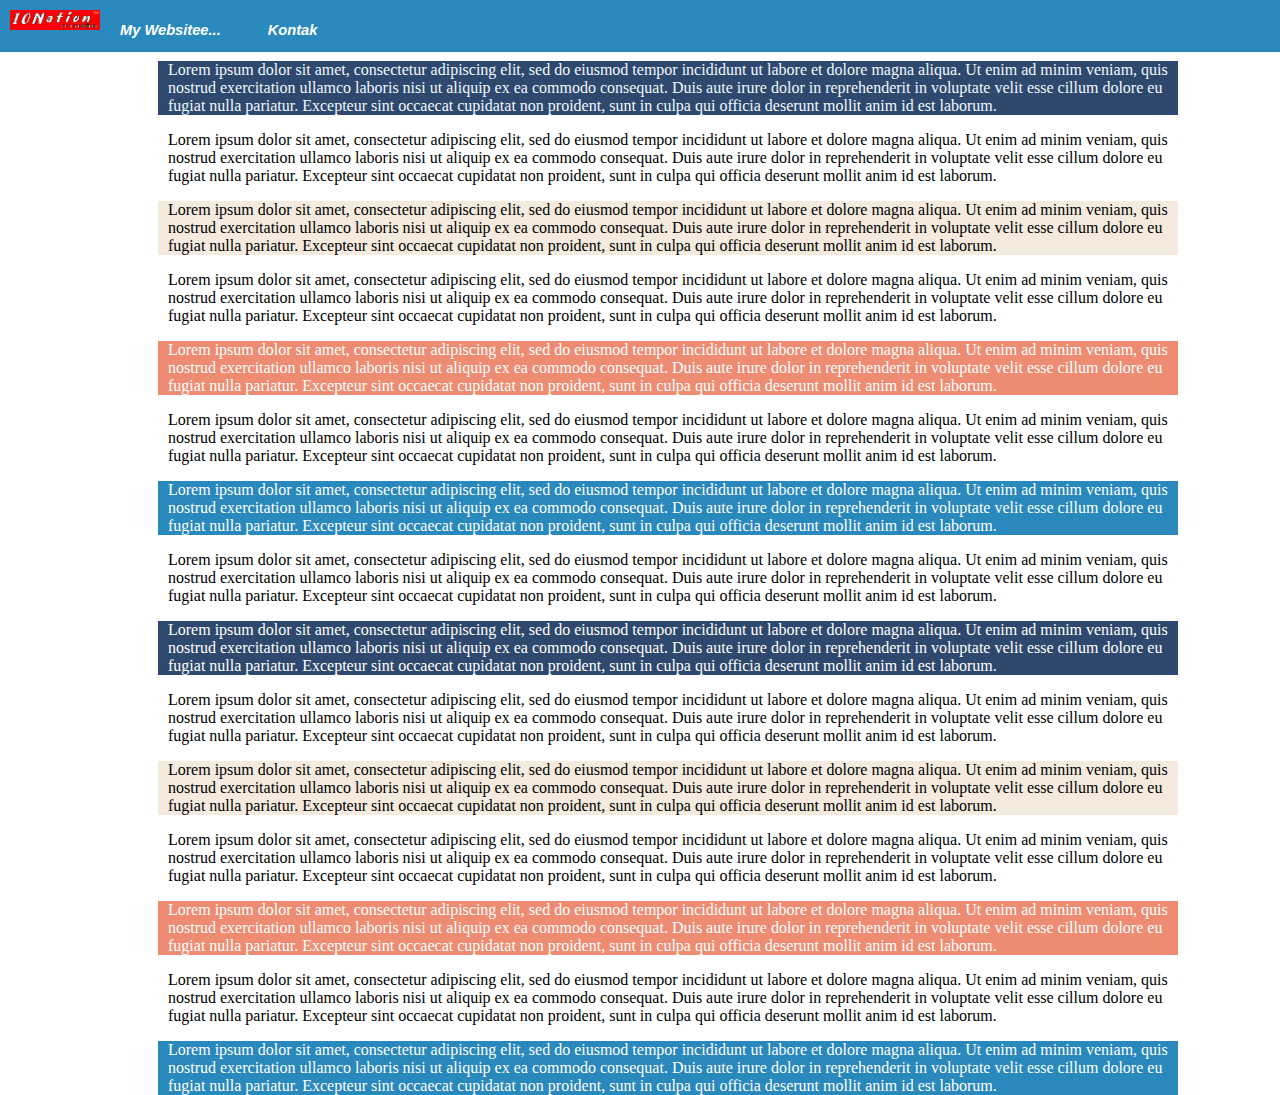
<file: Test 01/index.html>
<!DOCTYPE html>
<html>
    <head>
        <title>INI WEBSITE SAYA</title>
        <link rel="stylesheet" type="text/css" href="style.css">
    </head>
    <body>
        <div class="fixed"><img  width="90" height="20"  src="ionation (2).jpg" 
            alt="Foto profil" style="float:left"/>  
            <a class="tombol" href="#">My Websitee...</a>
            <a class="tombol" href="about.html">Kontak</a>
             </div>
        <p class="pertama">
            Lorem ipsum dolor sit amet, consectetur adipiscing elit, sed do eiusmod
            tempor incididunt ut labore et dolore magna aliqua. Ut enim ad minim
            veniam, quis nostrud exercitation ullamco laboris nisi ut aliquip ex ea
            commodo consequat. Duis aute irure dolor in reprehenderit in voluptate
            velit esse cillum dolore eu fugiat nulla pariatur. Excepteur sint occaecat
            cupidatat non proident, sunt in culpa qui officia deserunt mollit anim id
            est laborum.
        </p>
        <p class="kedua">
            Lorem ipsum dolor sit amet, consectetur adipiscing elit, sed do eiusmod
            tempor incididunt ut labore et dolore magna aliqua. Ut enim ad minim
            veniam, quis nostrud exercitation ullamco laboris nisi ut aliquip ex ea
            commodo consequat. Duis aute irure dolor in reprehenderit in voluptate
            velit esse cillum dolore eu fugiat nulla pariatur. Excepteur sint occaecat
            cupidatat non proident, sunt in culpa qui officia deserunt mollit anim id
            est laborum.
        </p>
        <p class="ketiga">Lorem ipsum dolor sit amet, consectetur adipiscing elit, sed do eiusmod
            tempor incididunt ut labore et dolore magna aliqua. Ut enim ad minim
            veniam, quis nostrud exercitation ullamco laboris nisi ut aliquip ex ea
            commodo consequat. Duis aute irure dolor in reprehenderit in voluptate
            velit esse cillum dolore eu fugiat nulla pariatur. Excepteur sint occaecat
            cupidatat non proident, sunt in culpa qui officia deserunt mollit anim id
            est laborum.
        </p>
        <p class="keempat">Lorem ipsum dolor sit amet, consectetur adipiscing elit, sed do eiusmod
            tempor incididunt ut labore et dolore magna aliqua. Ut enim ad minim
            veniam, quis nostrud exercitation ullamco laboris nisi ut aliquip ex ea
            commodo consequat. Duis aute irure dolor in reprehenderit in voluptate
            velit esse cillum dolore eu fugiat nulla pariatur. Excepteur sint occaecat
            cupidatat non proident, sunt in culpa qui officia deserunt mollit anim id
            est laborum.</p>
        <p class="kelima">Lorem ipsum dolor sit amet, consectetur adipiscing elit, sed do eiusmod
            tempor incididunt ut labore et dolore magna aliqua. Ut enim ad minim
            veniam, quis nostrud exercitation ullamco laboris nisi ut aliquip ex ea
            commodo consequat. Duis aute irure dolor in reprehenderit in voluptate
            velit esse cillum dolore eu fugiat nulla pariatur. Excepteur sint occaecat
            cupidatat non proident, sunt in culpa qui officia deserunt mollit anim id
            est laborum.</p>
         <p class="keenam">Lorem ipsum dolor sit amet, consectetur adipiscing elit, sed do eiusmod
                tempor incididunt ut labore et dolore magna aliqua. Ut enim ad minim
                veniam, quis nostrud exercitation ullamco laboris nisi ut aliquip ex ea
                commodo consequat. Duis aute irure dolor in reprehenderit in voluptate
                velit esse cillum dolore eu fugiat nulla pariatur. Excepteur sint occaecat
                cupidatat non proident, sunt in culpa qui officia deserunt mollit anim id
                est laborum.</p>
            <p class="ketujuh">Lorem ipsum dolor sit amet, consectetur adipiscing elit, sed do eiusmod
                    tempor incididunt ut labore et dolore magna aliqua. Ut enim ad minim
                    veniam, quis nostrud exercitation ullamco laboris nisi ut aliquip ex ea
                    commodo consequat. Duis aute irure dolor in reprehenderit in voluptate
                    velit esse cillum dolore eu fugiat nulla pariatur. Excepteur sint occaecat
                    cupidatat non proident, sunt in culpa qui officia deserunt mollit anim id
                    est laborum.</p>
            <p class="kedelapan">Lorem ipsum dolor sit amet, consectetur adipiscing elit, sed do eiusmod
                        tempor incididunt ut labore et dolore magna aliqua. Ut enim ad minim
                        veniam, quis nostrud exercitation ullamco laboris nisi ut aliquip ex ea
                        commodo consequat. Duis aute irure dolor in reprehenderit in voluptate
                        velit esse cillum dolore eu fugiat nulla pariatur. Excepteur sint occaecat
                        cupidatat non proident, sunt in culpa qui officia deserunt mollit anim id
                        est laborum.</p>
             <p class="kesembilan">Lorem ipsum dolor sit amet, consectetur adipiscing elit, sed do eiusmod
                            tempor incididunt ut labore et dolore magna aliqua. Ut enim ad minim
                            veniam, quis nostrud exercitation ullamco laboris nisi ut aliquip ex ea
                            commodo consequat. Duis aute irure dolor in reprehenderit in voluptate
                            velit esse cillum dolore eu fugiat nulla pariatur. Excepteur sint occaecat
                            cupidatat non proident, sunt in culpa qui officia deserunt mollit anim id
                            est laborum.</p>
             <p class="kesepuluh">Lorem ipsum dolor sit amet, consectetur adipiscing elit, sed do eiusmod
                                tempor incididunt ut labore et dolore magna aliqua. Ut enim ad minim
                                veniam, quis nostrud exercitation ullamco laboris nisi ut aliquip ex ea
                                commodo consequat. Duis aute irure dolor in reprehenderit in voluptate
                                velit esse cillum dolore eu fugiat nulla pariatur. Excepteur sint occaecat
                                cupidatat non proident, sunt in culpa qui officia deserunt mollit anim id
                                est laborum.</p>
            <p class="kesebelas">Lorem ipsum dolor sit amet, consectetur adipiscing elit, sed do eiusmod
                                    tempor incididunt ut labore et dolore magna aliqua. Ut enim ad minim
                                    veniam, quis nostrud exercitation ullamco laboris nisi ut aliquip ex ea
                                    commodo consequat. Duis aute irure dolor in reprehenderit in voluptate
                                    velit esse cillum dolore eu fugiat nulla pariatur. Excepteur sint occaecat
                                    cupidatat non proident, sunt in culpa qui officia deserunt mollit anim id
                                    est laborum.</p>
            <p class="keduabelas">Lorem ipsum dolor sit amet, consectetur adipiscing elit, sed do eiusmod
                                        tempor incididunt ut labore et dolore magna aliqua. Ut enim ad minim
                                        veniam, quis nostrud exercitation ullamco laboris nisi ut aliquip ex ea
                                        commodo consequat. Duis aute irure dolor in reprehenderit in voluptate
                                        velit esse cillum dolore eu fugiat nulla pariatur. Excepteur sint occaecat
                                        cupidatat non proident, sunt in culpa qui officia deserunt mollit anim id
                                        est laborum.</p>
            <p class="ketigabelas">Lorem ipsum dolor sit amet, consectetur adipiscing elit, sed do eiusmod
                                            tempor incididunt ut labore et dolore magna aliqua. Ut enim ad minim
                                            veniam, quis nostrud exercitation ullamco laboris nisi ut aliquip ex ea
                                            commodo consequat. Duis aute irure dolor in reprehenderit in voluptate
                                            velit esse cillum dolore eu fugiat nulla pariatur. Excepteur sint occaecat
                                            cupidatat non proident, sunt in culpa qui officia deserunt mollit anim id
                                            est laborum.</p>
                <p class="keempatbelas">Lorem ipsum dolor sit amet, consectetur adipiscing elit, sed do eiusmod
                                                tempor incididunt ut labore et dolore magna aliqua. Ut enim ad minim
                                                veniam, quis nostrud exercitation ullamco laboris nisi ut aliquip ex ea
                                                commodo consequat. Duis aute irure dolor in reprehenderit in voluptate
                                                velit esse cillum dolore eu fugiat nulla pariatur. Excepteur sint occaecat
                                                cupidatat non proident, sunt in culpa qui officia deserunt mollit anim id
                                                est laborum.</p>
                 <p class="kelimabelas">Lorem ipsum dolor sit amet, consectetur adipiscing elit, sed do eiusmod
                                                    tempor incididunt ut labore et dolore magna aliqua. Ut enim ad minim
                                                    veniam, quis nostrud exercitation ullamco laboris nisi ut aliquip ex ea
                                                    commodo consequat. Duis aute irure dolor in reprehenderit in voluptate
                                                    velit esse cillum dolore eu fugiat nulla pariatur. Excepteur sint occaecat
                                                    cupidatat non proident, sunt in culpa qui officia deserunt mollit anim id
                                                    est laborum.</p>
                
         
                                                 
    </body>
</html>
</file>
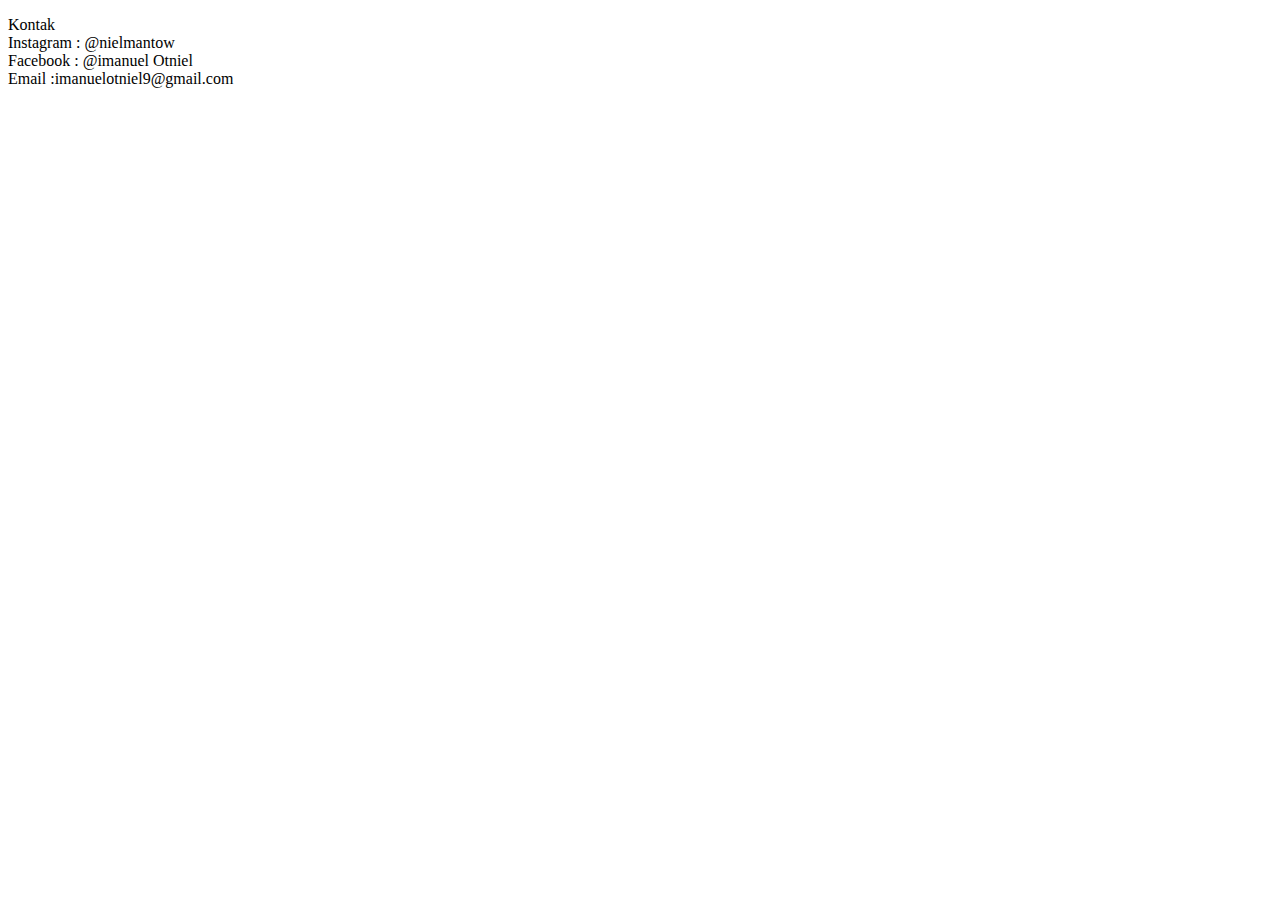
<file: Test 01/about.html>
<!DOCTYPE html>
<html lang="en">
<head>
    <meta charset="UTF-8">
    <meta http-equiv="X-UA-Compatible" content="IE=edge">
    <meta name="viewport" content="width=device-width, initial-scale=1.0">
    <title>Document</title>
</head>
<body>
    <p>Kontak
        <br>Instagram : @nielmantow
        <br>Facebook  : @imanuel Otniel
        <br>Email     :imanuelotniel9@gmail.com
     </p>
</body>
</html>
</file>
<file: Test 01/style.css>
div.fixed{
    position: fixed;
    top: 0px;
    width: 2000px;
    left: 0px;
    padding: 10px 10px;
    background: #2988BC;
    color: white;
    font-size: 28px;
    font-style: oblique;
    font-weight: 900;
    z-index: 1;
}
.pertama{
    position: relative;
    top: 45px;
    width: 1000px;
    left: 150px;
    padding-left: 10px;
    padding-right: 10px;
    background-color: #2f496e;
    color: aliceblue;
    font size: 29px;
}
.kedua{
    position: relative;
    top: 45px;
    width: 1000px;
    left: 150px;
    padding-left: 10px;
    padding-right: 10px;
    color: black;
    font size: 29px; 
}
.ketiga{
    position: relative;
    top: 45px;
    width: 1000px;
    left: 150px;
    padding-left: 10px;
    padding-right: 10px;
    background-color: #f4eade;
    color: black;
    font size: 29px;
    
}
.keempat{
    position: relative;
    top: 45px;
    width: 1000px;
    left: 150px;
    padding-left: 10px;
    padding-right: 10px;
    color: black;
    font size: 29px; 
}
.kelima{
    position: relative;
    top: 45px;
    width: 1000px;
    left: 150px;
    padding-left: 10px;
    padding-right: 10px;
    background-color:  #ed8c72;
    color: white;
    font size: 29px; 
}
.keenam{
    position: relative;
    top: 45px;
    width: 1000px;
    left: 150px;
    padding-left: 10px;
    padding-right: 10px;
    color: black;
    font size: 29px; 
}
.ketujuh{
    position: relative;
    top: 45px;
    width: 1000px;
    left: 150px;
    padding-left: 10px;
    padding-right: 10px;
    background-color: #2988bc;
    color: white;
    font size: 29px; 
}
.kedelapan{
    position: relative;
    top: 45px;
    width: 1000px;
    left: 150px;
    padding-left: 10px;
    padding-right: 10px;
    color: black;
    font size: 29px; 
}
.kesembilan{
    position: relative;
    top: 45px;
    width: 1000px;
    left: 150px;
    padding-left: 10px;
    padding-right: 10px;
    background-color:#2f496e;
    color: white;
    font size: 29px; 
}
.kesepuluh{
    position: relative;
    top: 45px;
    width: 1000px;
    left: 150px;
    padding-left: 10px;
    padding-right: 10px;
    color: black;
    font size: 29px; 
}
.kesebelas{
    position: relative;
    top: 45px;
    width: 1000px;
    left: 150px;
    padding-left: 10px;
    padding-right: 10px;
    background-color:#f4eade;
    color: black;
    font size: 29px; 
}
.keduabelas{
    position: relative;
    top: 45px;
    width: 1000px;
    left: 150px;
    padding-left: 10px;
    padding-right: 10px;
    color: black;
    font size: 29px;
}
.ketigabelas{
    position: relative;
    top: 45px;
    width: 1000px;
    left: 150px;
    padding-left: 10px;
    padding-right: 10px;
    background-color:  #ed8c72;
    color: white;
    font size: 29px
}
.keempatbelas{
    position: relative;
    top: 45px;
    width: 1000px;
    left: 150px;
    padding-left: 10px;
    padding-right: 10px;
    color: black;
    font size: 29px;
}
.kelimabelas{
    position: relative;
    top: 45px;
    width: 1000px;
    left: 150px;
    padding-left: 10px;
    padding-right: 10px;
    background-color: #2988bc;
    color: white;
    font size: 29px; 
}
.tombol{
    background:#2988bc;
    color:white;
    border-top:0;
    border-left:0;
    border-right:0;
    border-bottom:0px solid #2A80B9;
    padding:10px 20px;
    text-decoration:none;
    font-family:sans-serif;
    font-size:11pt;
}
</file>
